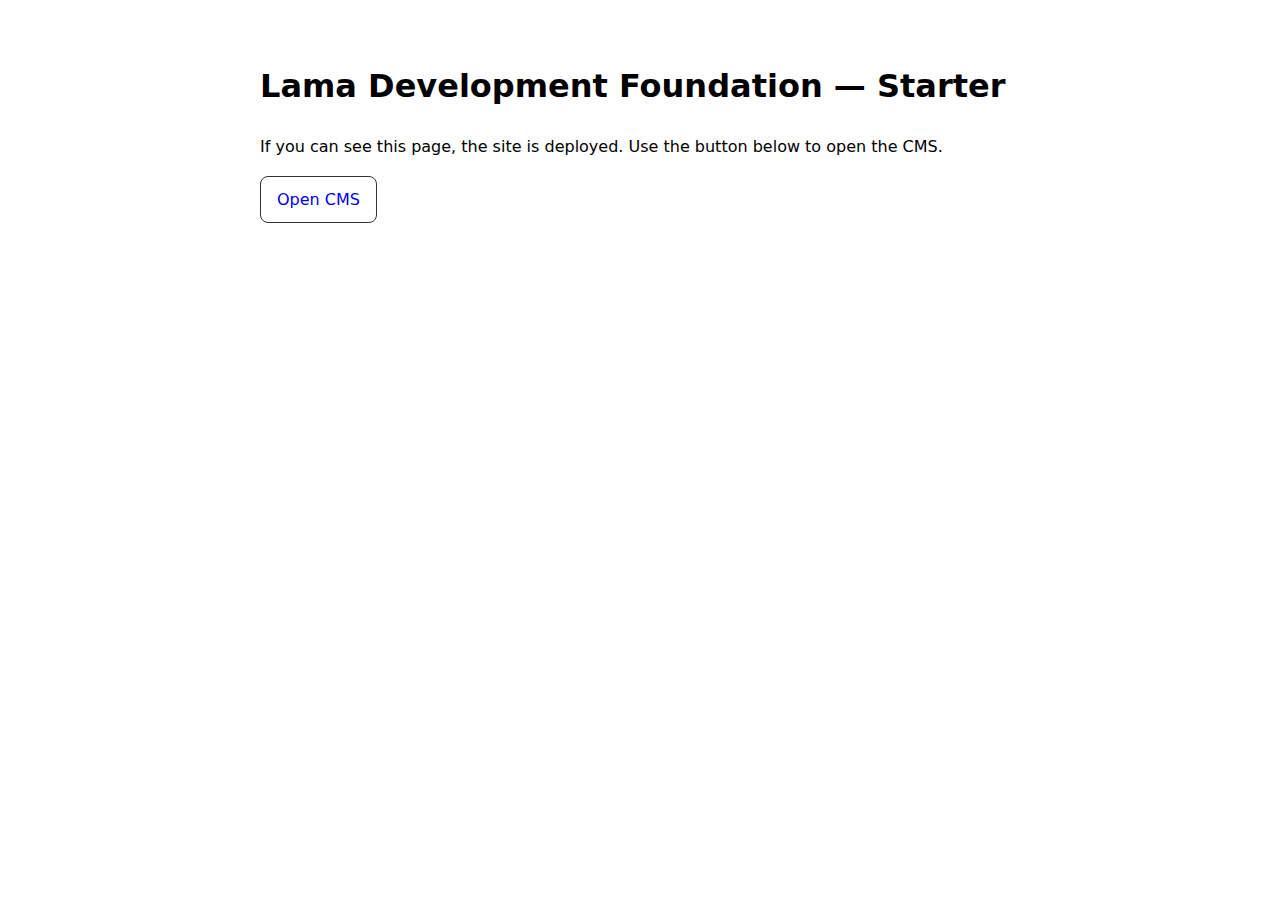
<file: index.html>
<!doctype html>
<html lang="en">
<head>
  <meta charset="utf-8">
  <meta name="viewport" content="width=device-width, initial-scale=1">
  <title>LDF — Starter</title>
  <style>
    body{font-family:system-ui, -apple-system, Segoe UI, Roboto, Helvetica, Arial, sans-serif;line-height:1.6;margin:0;padding:40px}
    .wrap{max-width:760px;margin:0 auto}
    a.btn{display:inline-block;padding:10px 16px;border:1px solid #333;border-radius:8px;text-decoration:none}
  </style>
  <script src="https://identity.netlify.com/v1/netlify-identity-widget.js"></script>
</head>
<body>
  <div class="wrap">
    <h1>Lama Development Foundation — Starter</h1>
    <p>If you can see this page, the site is deployed. Use the button below to open the CMS.</p>
    <p><a class="btn" href="/admin/">Open CMS</a></p>
  </div>
  <script>
    if (window.netlifyIdentity) {
      window.netlifyIdentity.on("login", () => { window.location.href = "/admin/"; });
    }
  </script>
</body>
</html>
</file>
